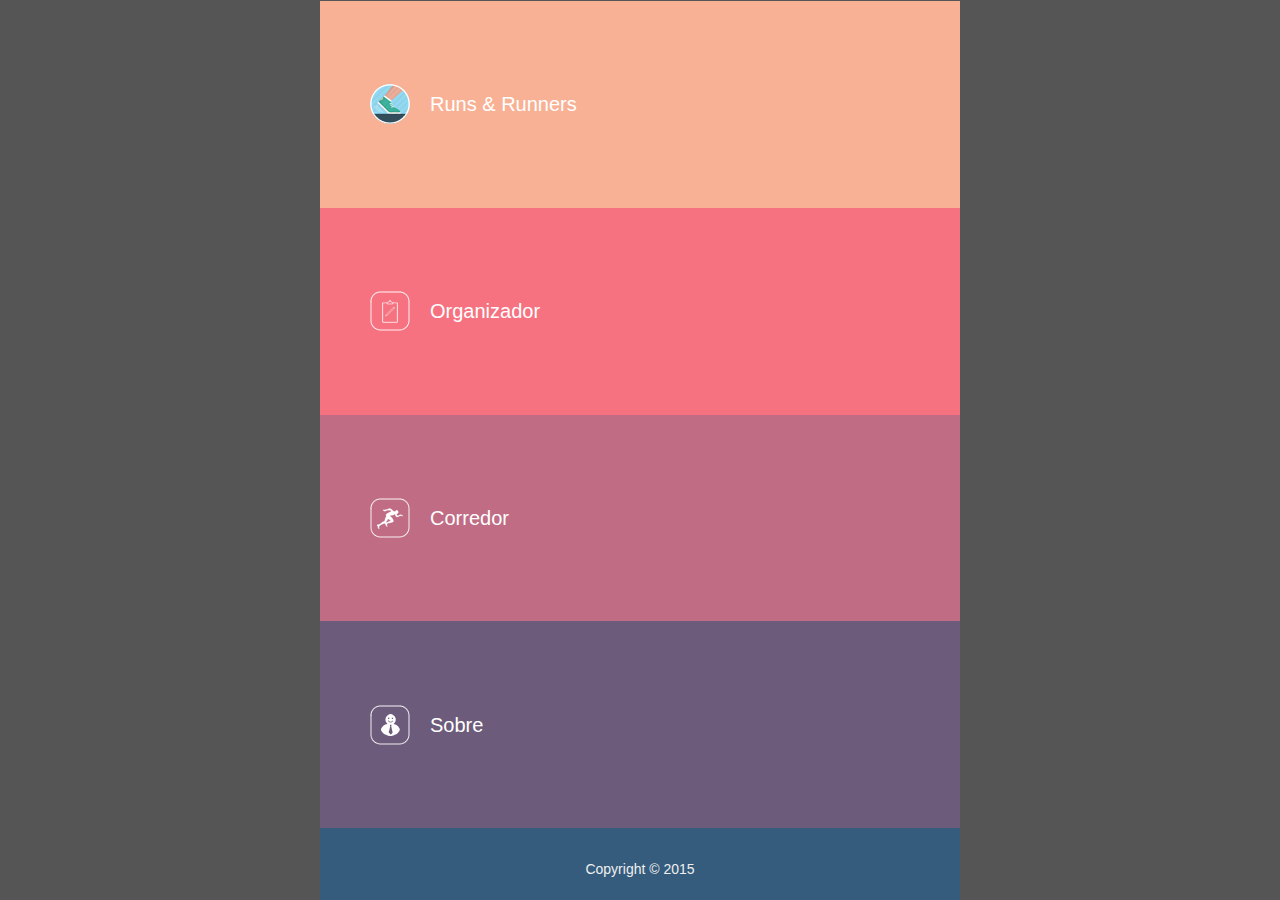
<file: webservice/consumer/index.html>
<!DOCTYPE html>
<html class="no-js" lang="pt-br">

<head>

	<meta charset="UTF-8" />
	<title>Runs & Runners - Grupo 3</title>
	
	<meta name="robots" content="noindex, nofollow" />
	<link rel="stylesheet" type="text/css" href="css/estilos.css">

	<meta name="viewport" content="width=device-width, initial-scale=1">
	
	<!--[if lt IE 9]>
		<script src="js/html5.js" type="text/javascript"></script>
	<![endif]-->
	
</head>

<body>

	<section class="container container_index">
		
		<div class="btn_index cor1 box_logo">
			<span class="label">
				<span class="icon"></span>
				<h1 class="text">Runs & Runners</h1>
			</span>
		</div>

		<a href="organizador/index.html" class="btn_index cor2 organizador">
			<span class="label">
				<span class="icon"></span>
				<span class="text">Organizador</span>
			</span>
		</a>

		<a href="corredor/index.html" class="btn_index cor3 corredor">
			<span class="label">
				<span class="icon"></span>
				<span class="text">Corredor</span>
			</span>
		</a>

		<a href="sobre.html" class="btn_index cor4 sobre">
			<span class="label">
				<span class="icon"></span>
				<span class="text">Sobre</span>
			</span>
		</a>

		<div class="cor5 copy">
			<span class="label">
				<span class="text">Copyright &copy; 2015</span>
			</span>
		</div>

	</section>
	<!-- .container -->
	
</body>

</html>
</file>
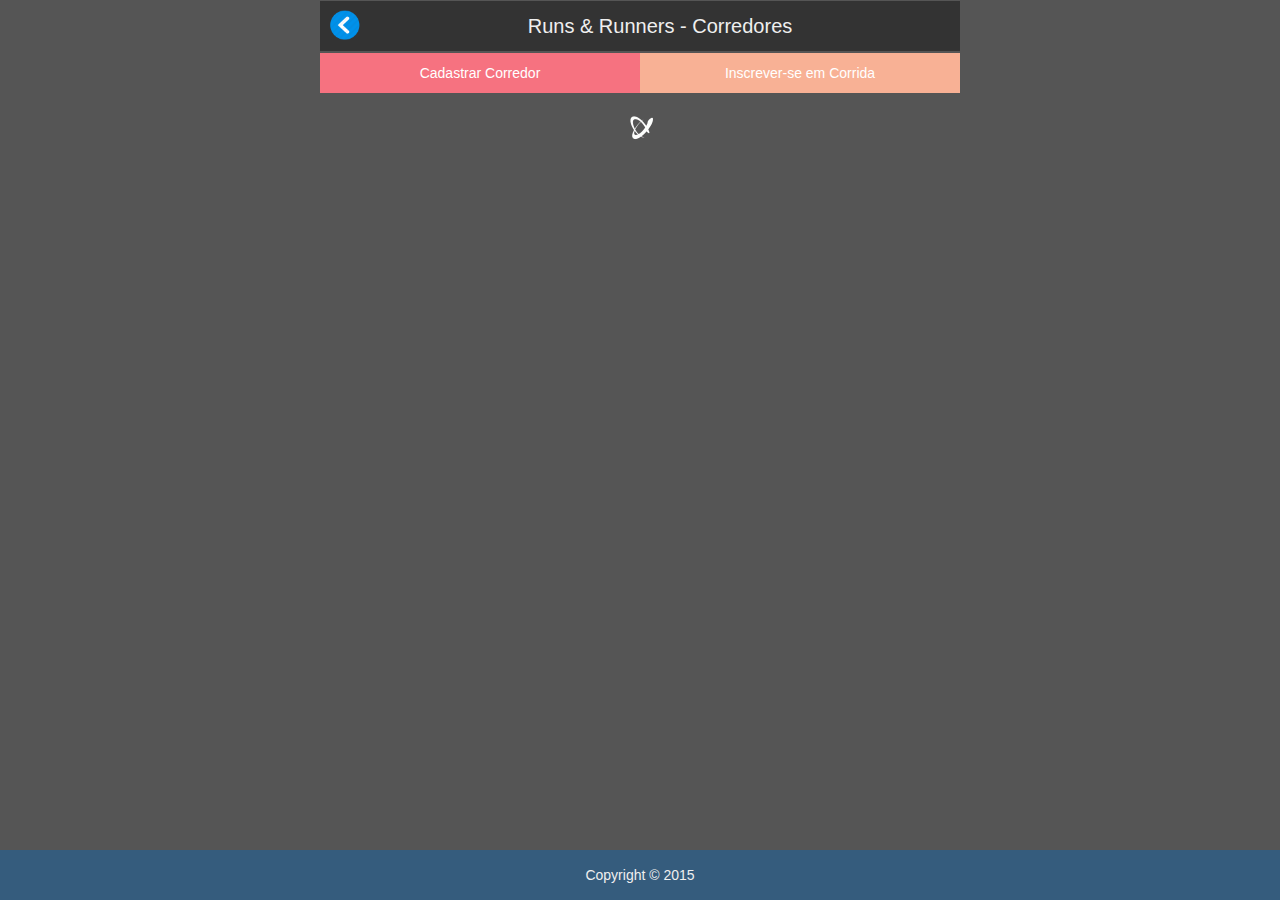
<file: webservice/consumer/corredor/index.html>
<!DOCTYPE html>
<html class="no-js" lang="pt-br">

<head>

	<meta charset="UTF-8" />
	<title>Runs & Runners - Grupo 3</title>
	
	<meta name="robots" content="noindex, nofollow" />
	<link rel="stylesheet" type="text/css" href="../css/estilos.css">

	<meta name="viewport" content="width=device-width, initial-scale=1">
	
	<script type="text/javascript" src="../js/jquery-1.11.3.min.js"></script>
	<script type="text/javascript" src="../js/functions.js"></script>
	
	<!--[if lt IE 9]>
		<script src="js/html5.js" type="text/javascript"></script>
	<![endif]-->
	
</head>

<body>

	<section class="container">
		
		<div class="tituloInternas">
			<span class="label">
				<a href="../index.html" class="btn_voltar">Voltar</a>
				<h1 class="text">
					Runs & Runners - Corredores
				</h1>
			</span>
		</div>
		<a href="cadastrar-corredor.html" class="btn_cadastro corredor">Cadastrar Corredor</a>
		<a href="inscrever-em-corrida.html" class="btn_cadastro">Inscrever-se em Corrida</a>
		
		<div class="clear"></div>
		
		<div id="listagem_corredores"></div>

		<div class="cor5 copy copy_int">
			<span class="label">
				<span class="text">Copyright &copy; 2015</span>
			</span>
		</div>

	</section>
	<!-- .container -->
	
</body>

</html>

<script type="text/javascript">

	function buscarCorridas(){
		$('#listagem_corredores').html('<img src="../img/preloader.gif" class="preloader" />');
		$.ajax({
			type: 'GET',
			url: 'http://www.ceolato.com.br/wsg4server/corredores',
			dataType: "json", // data type of response
			success: function(data){
				
				var count= Object.keys(data.corredores).length;
				var arr = data.corredores;
				var temp = '<ul class="listagem_corridas">';
				for (var i = 0; i < count; i++) {
					temp += '<li><h2>'+data.corredores[i].nome+'</h2>'+
							'<div class="botoes_op"><a href="cadastrar-corredor.html?'+data.corredores[i].idcorredor+'" class="btn editar">Editar</a>'+
							'<a href="javascript:void(0);" onclick="deletarCorredor('+data.corredores[i].idcorredor+');" class="btn deletar">Deletar</a></div>'+
							'</li>';
				};
				temp += '</ul>'+
				$('#listagem_corredores').html(temp);
			}
		});
	}

	function deletarCorredor(id){

		if(confirm('Tem certeza que deseja apagar este corredor?') && id && id != ""){
			var urlDelete = "http://www.ceolato.com.br/wsg4server/corredores/"+id;
			$.ajax({
				url: urlDelete,
				type: 'post',
    			data: {_METHOD: 'DELETE'},
				success: function(data, textStatus, jqXHR){
					window.location = "index.html";
				},error: function(jqXHR, textStatus, errorThrown){
					window.location = "index.html";
				}
			});
		}

	}

	buscarCorridas();
	


</script>
</file>
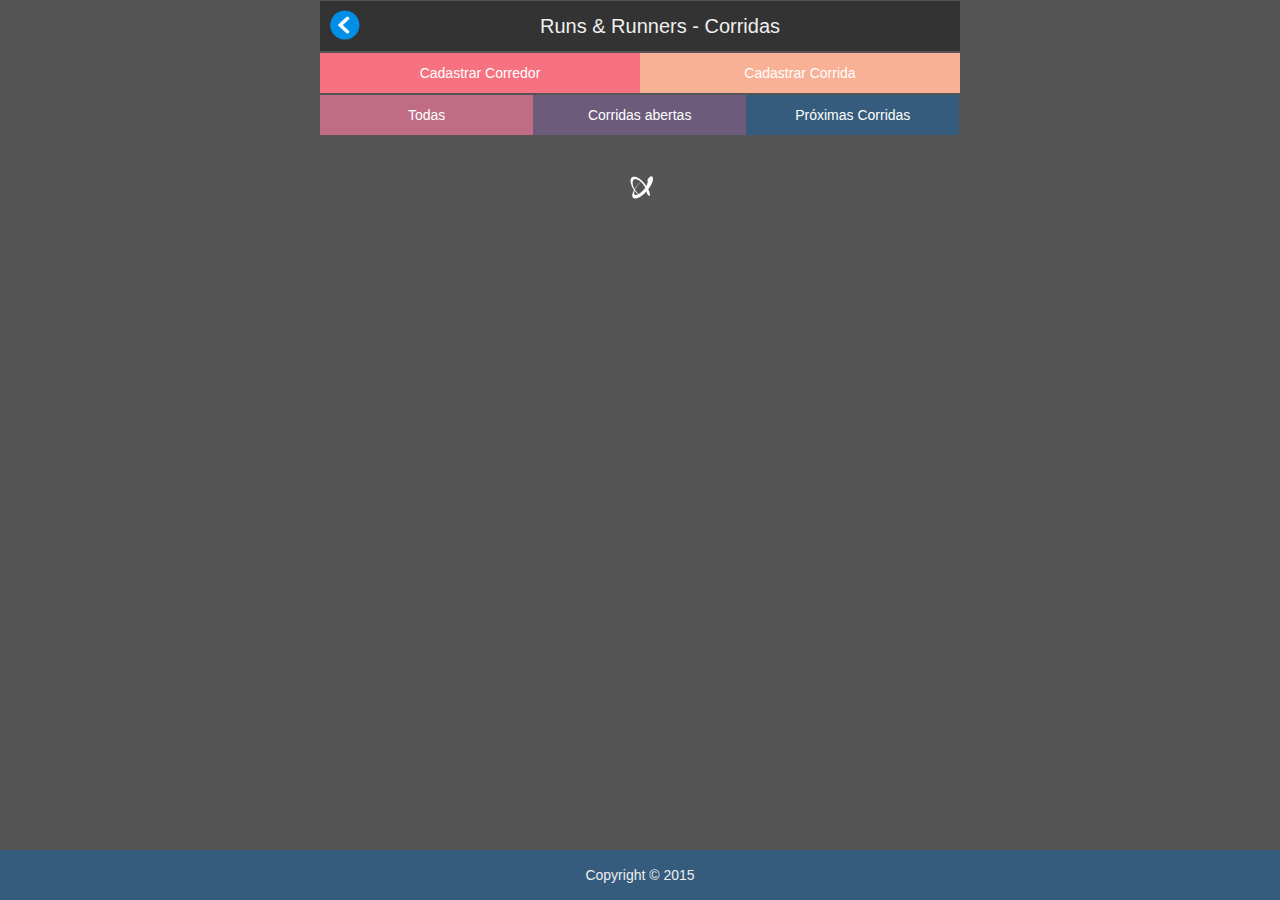
<file: webservice/consumer/organizador/index.html>
<!DOCTYPE html>
<html class="no-js" lang="pt-br">

<head>

	<meta charset="UTF-8" />
	<title>Runs & Runners - Grupo 3</title>
	
	<meta name="robots" content="noindex, nofollow" />
	<link rel="stylesheet" type="text/css" href="../css/estilos.css">

	<meta name="viewport" content="width=device-width, initial-scale=1">
	
	<script type="text/javascript" src="../js/jquery-1.11.3.min.js"></script>
	<script type="text/javascript" src="../js/functions.js"></script>
	
	<!--[if lt IE 9]>
		<script src="js/html5.js" type="text/javascript"></script>
	<![endif]-->
	
</head>

<body>

	<section class="container">					
		
		<div class="tituloInternas">
			<span class="label">
				<a href="../index.html" class="btn_voltar">Voltar</a>
				<h1 class="text">
					Runs & Runners - Corridas
				</h1>
			</span>
		</div>
		<a href="cadastrar-corredor.html" class="btn_cadastro corredor">Cadastrar Corredor</a>
		<a href="cadastrar-corrida.html" class="btn_cadastro">Cadastrar Corrida</a>

		<div class="clear"></div>

		<a href="javascript:void(0);" id="btntodas" onclick="buscarCorridas('')" class="btn_filtro ativo">Todas</a>
		<a href="javascript:void(0);" id="btnabertas" onclick="buscarCorridas('abertas')" class="btn_filtro abertas">Corridas abertas</a>		
		<a href="javascript:void(0);" id="btnproximas" onclick="buscarCorridas('proximas')" class="btn_filtro proximas">Próximas Corridas</a>

		<div class="clear"></div>

		<div id="listagem_corridas"></div>

		<div class="cor5 copy copy_int">
			<span class="label">
				<span class="text">Copyright &copy; 2015</span>
			</span>
		</div>

	</section>
	<!-- .container -->
	
</body>

</html>

<script type="text/javascript">

	function inverterDate(dataIn){
		if(dataIn){
			var temp = dataIn.split("-");
			return temp[2]+"/"+temp[1]+"/"+temp[0];
		}
		return dataIn;
	}
	
	var anterior = 'todas';
	function buscarCorridas(tipo){

		if(tipo != anterior){
			$("#btn"+anterior).removeClass("ativo");
		}
		anterior = tipo;
		$("#btn"+anterior).addClass("ativo");

		var corridas = '';
		if(tipo == 'abertas') corridas = '/abertas';
		else if(tipo == 'proximas') corridas = '/proximas';

		$('#listagem_corridas').html('<img src="../img/preloader.gif" class="preloader" />');
		$.ajax({
			type: 'GET',
			url: 'http://www.ceolato.com.br/wsg4server/corridas'+corridas,
			dataType: "json", // data type of response
			success: function(data){
				
				var count= Object.keys(data.corridas).length;
				var arr = data.corridas;
				var temp = '<ul class="listagem_corridas">';
				for (var i = 0; i < count; i++) {
					temp += '<li><h2><span>'+inverterDate(data.corridas[i].data)+'</span> '+data.corridas[i].nome+'</h2>'+
							'<div class="botoes_op"><a href="cadastrar-corrida.html?'+data.corridas[i].idcorrida+'" class="btn editar">Editar</a>'+
							'<a href="javascript:void(0);" onclick="deletarCorrida('+data.corridas[i].idcorrida+');" class="btn deletar">Deletar</a></div>'+
							'</li>';
				};
				temp += '</ul>'+
				$('#listagem_corridas').html(temp);
				

			}
		});
	}

	function deletarCorrida(id){

		if(confirm('Tem certeza que deseja apagar esta corrida?') && id && id != ""){
			var urlDelete = "http://www.ceolato.com.br/wsg4server/corridas/"+id;
			$.ajax({
				url: urlDelete,
				type: 'post',
    			data: {_METHOD: 'DELETE'},
				success: function(data, textStatus, jqXHR){
					window.location = "index.html";
				},error: function(jqXHR, textStatus, errorThrown){
					window.location = "index.html";
				}
			});

		}

	}

	buscarCorridas('');
	


</script>
</file>
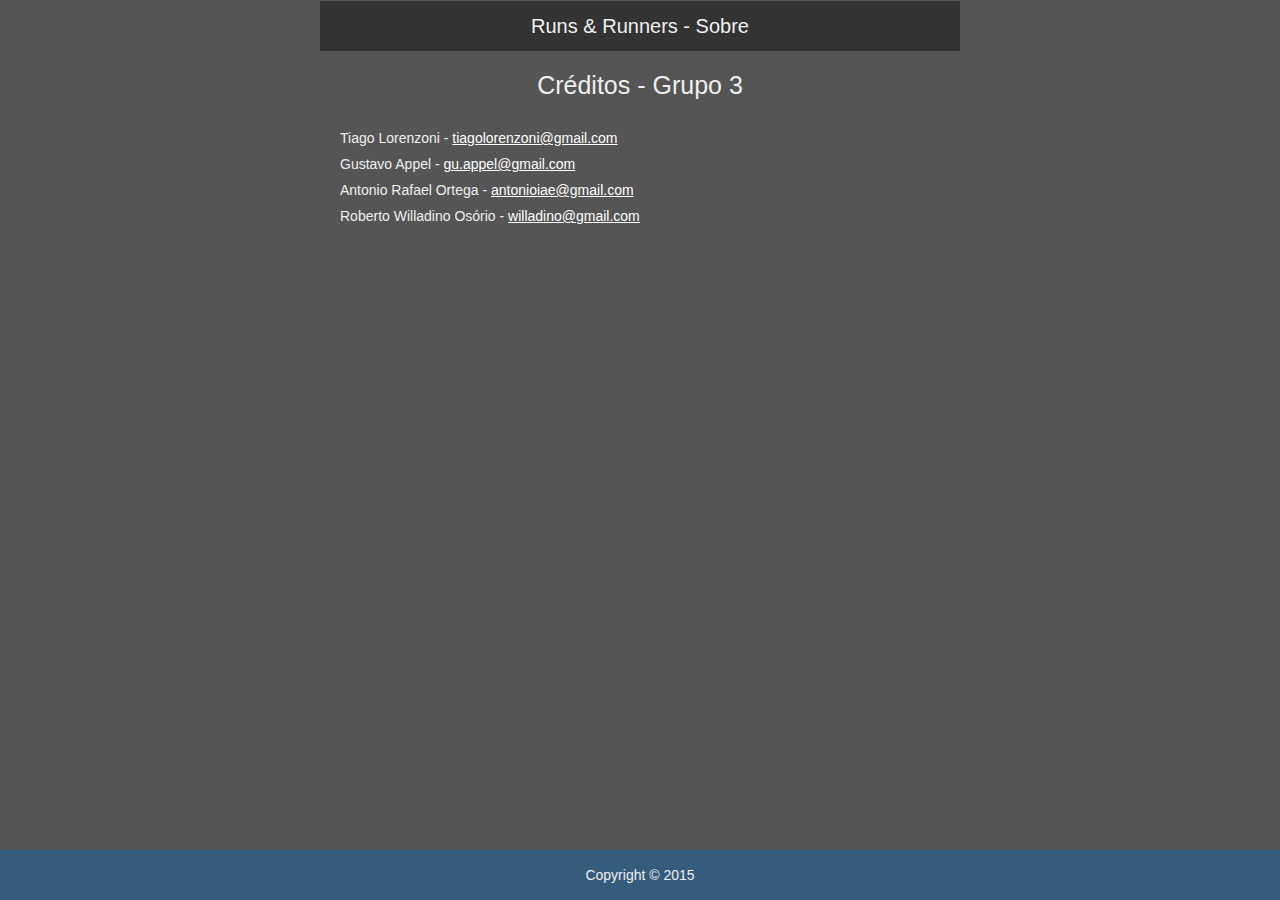
<file: webservice/consumer/sobre.html>
<!DOCTYPE html>
<html class="no-js" lang="pt-br">

<head>

	<meta charset="UTF-8" />
	<title>Runs & Runners - Grupo 3</title>
	
	<meta name="robots" content="noindex, nofollow" />
	<link rel="stylesheet" type="text/css" href="css/estilos.css">

	<meta name="viewport" content="width=device-width, initial-scale=1">
	
	<!--[if lt IE 9]>
		<script src="js/html5.js" type="text/javascript"></script>
	<![endif]-->
	
</head>

<body>

	<section class="container sobre">
		
		<div class="tituloInternas">
			<span class="label">
				<h1 class="text">
					Runs & Runners - Sobre
				</h1>
			</span>
		</div>

		<div class="conteudo">
			
			<h2>Créditos - Grupo 3</h2>
			<p>Tiago Lorenzoni - <a href="mailto:tiagolorenzoni@gmail.com" target="_blank">tiagolorenzoni@gmail.com</a></p>
			<p>Gustavo Appel - <a href="mailto:gu.appel@gmail.com" target="_blank">gu.appel@gmail.com</a></p>
			<p>Antonio Rafael Ortega - <a href="mailto:antonioiae@gmail.com" target="_blank">antonioiae@gmail.com</a></p>
			<p>Roberto Willadino Osório - <a href="mailto:willadino@gmail.com" target="_blank">willadino@gmail.com</a></p>

		</div>

		<div class="cor5 copy copy_int">
			<span class="label">
				<span class="text">Copyright &copy; 2015</span>
			</span>
		</div>

	</section>
	<!-- .container -->
	
</body>

</html>
</file>
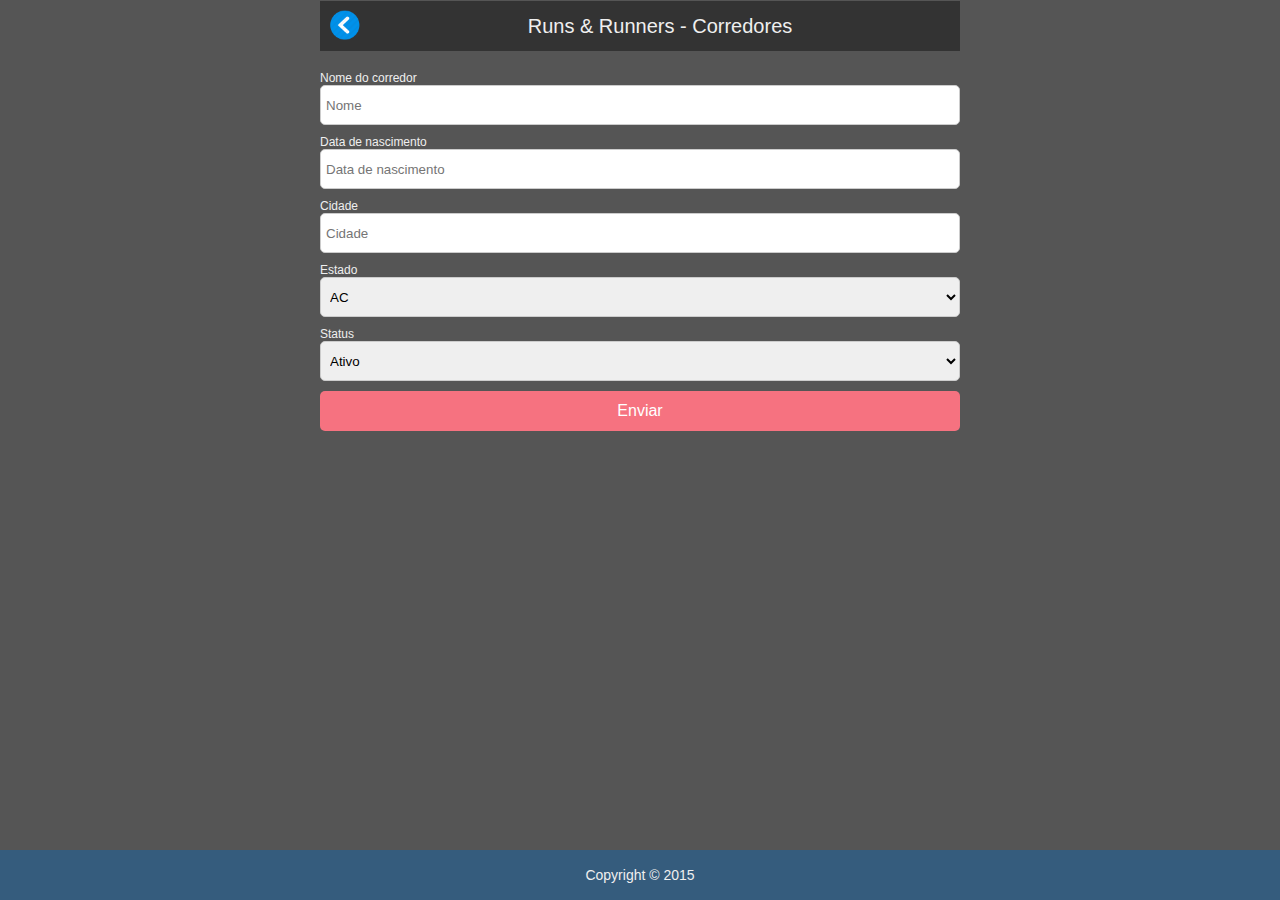
<file: webservice/consumer/corredor/cadastrar-corredor.html>
<!DOCTYPE html>
<html class="no-js" lang="pt-br">

<head>

	<meta charset="UTF-8" />
	<title>Runs & Runners - Grupo 3</title>
	
	<meta name="robots" content="noindex, nofollow" />
	<link rel="stylesheet" type="text/css" href="../css/estilos.css">

	<meta name="viewport" content="width=device-width, initial-scale=1">
	
	<!--[if lt IE 9]>
		<script src="js/html5.js" type="text/javascript"></script>
	<![endif]-->
	
</head>

<body>

	<section class="container">
		
		<div class="tituloInternas">
			<span class="label">
				<a href="index.html" class="btn_voltar">Voltar</a>
				<h1 class="text">
					Runs & Runners - Corredores
				</h1>
			</span>
		</div>

		<form action="" method="post" class="form" onsubmit="return cadastrarEditarCorredor();" id="frmcadastro">
			
			<input type="hidden" name="tipo" id="tipo" value="corredor"/>
			<input type="hidden" name="idcorredor" id="idcorredor" value=""/>
			
			<label for'nome'>Nome do corredor</label>
			<input type="text" name="nome" id="nome" placeholder="Nome">

			<label for'datanascimento'>Data de nascimento</label>
			<input type="text" name="datanascimento" id="datanascimento" placeholder="Data de nascimento">

			<label for'cidade'>Cidade</label>
			<input type="text" name="cidade" id="cidade" placeholder="Cidade">

			<label for'estado'>Estado</label>
			<select name="estado" id="estado">
				<option value="AC">AC</option>
				<option value="AL">AL</option>
				<option value="AM">AM</option>
				<option value="AP">AP</option>
				<option value="BA">BA</option>
				<option value="CE">CE</option>
				<option value="DF">DF</option>
				<option value="ES">ES</option>
				<option value="GO">GO</option>
				<option value="MA">MA</option>
				<option value="MG">MG</option>
				<option value="MS">MS</option>
				<option value="MT">MT</option>
				<option value="PA">PA</option>
				<option value="PB">PB</option>
				<option value="PE">PE</option>
				<option value="PI">PI</option>
				<option value="PR">PR</option>
				<option value="RJ">RJ</option>
				<option value="RN">RN</option>
				<option value="RO">RO</option>
				<option value="RR">RR</option>
				<option value="RS">RS</option>
				<option value="SC">SC</option>
				<option value="SE">SE</option>
				<option value="SP">SP</option>
				<option value="TO">TO</option>
			</select>
			
			<label for'status'>Status</label>
			<select name="status" id="status">
				<option value="Ativo">Ativo</option>
				<option value="Inativo">Inativo</option>
			</select>

			<input type="submit" value="Enviar" class="cor2">

		</form>

		<div class="cor5 copy copy_int">
			<span class="label">
				<span class="text">Copyright &copy; 2015</span>
			</span>
		</div>

	</section>
	<!-- .container -->
	
</body>

</html>

<script type="text/javascript" src="../js/jquery-1.11.3.min.js"></script>
<script type="text/javascript" src="../js/functions.js"></script>
<script type="text/javascript" src="../js/mask-input.js"></script>

<script type="text/javascript">
	
	function inverterDate(dataIn,tipo){
		if(dataIn && dataIn != ""){
			if(tipo == 1){
				var temp = dataIn.split("/");
				return temp[2]+"-"+temp[1]+"-"+temp[0];
			}else{
				var temp = dataIn.split("-");
				return temp[2]+"/"+temp[1]+"/"+temp[0];
			}
		}
	}
	
	$('#datanascimento').mask("00/00/0000");

	var num = 0;
	var idCorredor = 0;
	var tipo = "cadastrar"; 

	//VEIO PARAMETRO PELA URL? (EX: ?240)
	var idCorredor = window.location.href.split("?")[1]; 

	//ACHOU O PARAMETRO - BUSCA CORRIDA
	if(idCorredor && idCorredor != ""){
		
		$("#idcorredor").val(idCorredor);
		
		$.ajax({
			type: 'GET',
			url: 'http://www.ceolato.com.br/wsg4server/corredores/'+idCorredor,
			dataType: "json", // data type of response
			success: function(response){
				tipo = "editar";
				idCorredor = response.idcorredor;
				$('#nome').val(response.nome);
				$('#datanascimento').val(inverterDate(response.datanascimento,2));
				$('#cidade').val(response.cidade);
				$('#estado').val(response.estado);
			}
		});
	}		
	
	function cadastrarEditarCorredor(){

		var msg = "";
		if($('#nome').val() == "") msg += "Nome\n";
		if($('#datanascimento').val() == "") msg += "Data de nascimento\n";
		if($('#cidade').val() == "") msg += "Cidade\n";
		if($('#estado').val() == "") msg += "Estado\n";
		
		if(msg != ""){
			alert("Atenção, os seguintes campos são obrigatórios:\n\n"+msg);
			return false;
		}

		//CADASTRANDO NOVA CORREDOR
		if(tipo == "cadastrar"){
			$.ajax({
				type: 'POST',
				url: 'http://www.ceolato.com.br/wsg4server/corredores',
				dataType: "json",
				data: formToJSON(),
				success: function(data, textStatus, jqXHR){
					if(data.idcorredor){
						alert("Corredor cadastrado com sucesso");
						window.location = "index.html";
					}
				},error: function(jqXHR, textStatus, errorThrown){
					alert("Erro ao cadastrar corredor");
					window.location = "index.html";
				}
			});	

		//EDITANDO CORREDOR
		}else if(tipo == "editar" && idCorredor != 0){

			$("#frmcadastro").attr("action","../atualizar.php");
			$('#frmcadastro').submit();

		}
		return false;

	}

	function formToJSON() {
		var retorno = JSON.stringify({
			"nome": $('#nome').val(),
			"datanascimento": inverterDate($('#datanascimento').val(),1),
			"cidade": $('#cidade').val(),
			"estado": $('#estado').val(),
			"status": $('#status').val()
		});
		return retorno;
	}

</script>
</file>
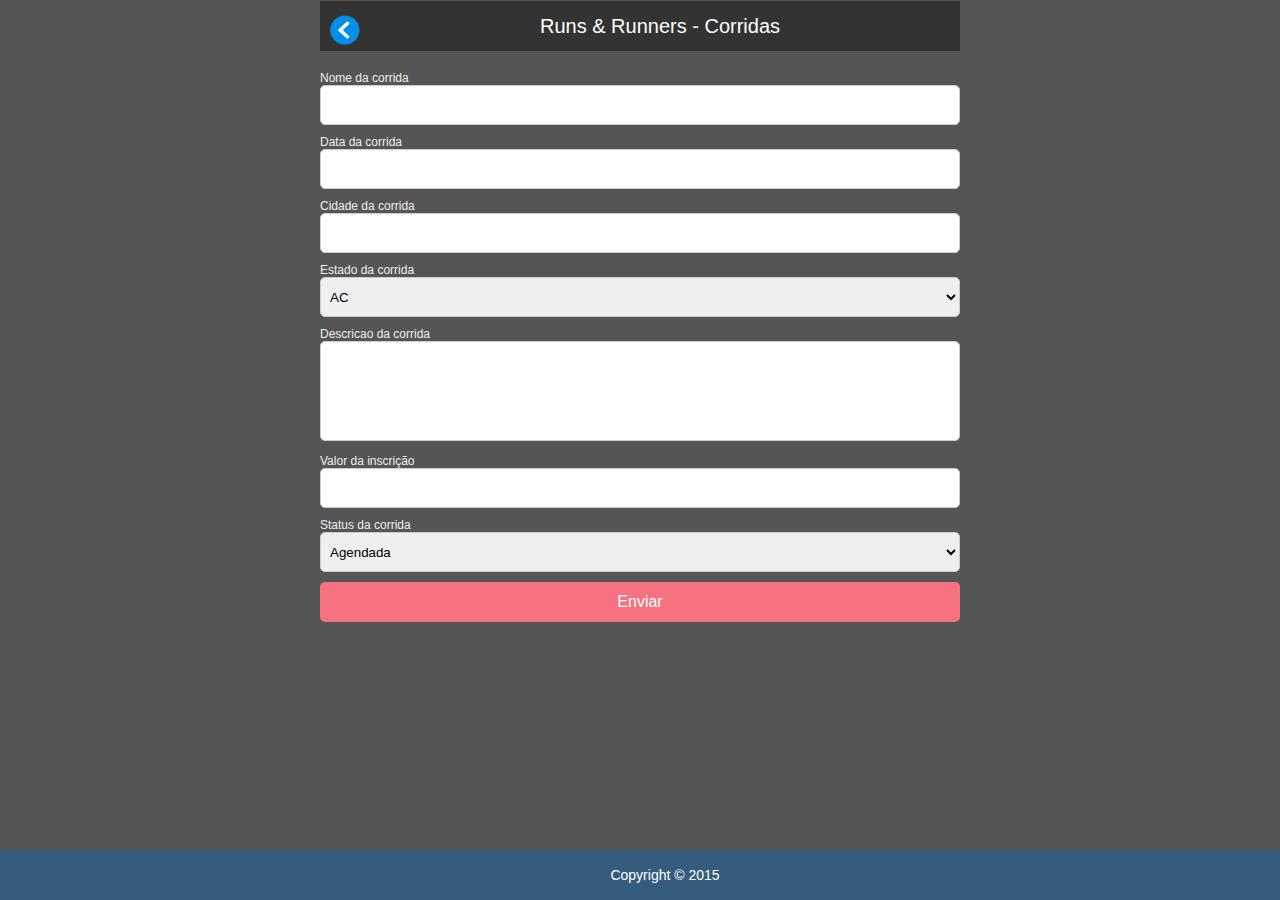
<file: webservice/consumer/corredor/cadastrar-corrida.html>
<!DOCTYPE html>
<html class="no-js" lang="pt-br">

<head>

	<meta charset="UTF-8" />
	<title>Consumindo Web Service</title>
	
	<meta name="robots" content="noindex, nofollow" />
	<link rel="stylesheet" type="text/css" href="../css/estilos.css">

	<meta name="viewport" content="width=device-width, initial-scale=1">
	
	<!--[if lt IE 9]>
		<script src="js/html5.js" type="text/javascript"></script>
	<![endif]-->
	
</head>

<body>

	<section class="container">
		
		<div class="btn_index tituloInternas">
			<span class="label">
				<a href="index.html" class="btn_voltar">Voltar</a>
				<h1 class="text">
					Runs & Runners - Corridas
				</h1>
			</span>
		</div>

		<form action="" method="post" class="form" onsubmit="return cadastrarEditarCorrida();">
						
			<label for'nome'>Nome da corrida</label>
			<input type="text" name="nome" id="nome">

			<label for'data'>Data da corrida</label>
			<input type="text" name="data" id="data">

			<label for'cidade'>Cidade da corrida</label>
			<input type="text" name="cidade" id="cidade">

			<label for'estado'>Estado da corrida</label>
			<select name="estado" id="estado">
				<option value="AC">AC</option>
				<option value="AL">AL</option>
				<option value="AM">AM</option>
				<option value="AP">AP</option>
				<option value="BA">BA</option>
				<option value="CE">CE</option>
				<option value="DF">DF</option>
				<option value="ES">ES</option>
				<option value="GO">GO</option>
				<option value="MA">MA</option>
				<option value="MG">MG</option>
				<option value="MS">MS</option>
				<option value="MT">MT</option>
				<option value="PA">PA</option>
				<option value="PB">PB</option>
				<option value="PE">PE</option>
				<option value="PI">PI</option>
				<option value="PR">PR</option>
				<option value="RJ">RJ</option>
				<option value="RN">RN</option>
				<option value="RO">RO</option>
				<option value="RR">RR</option>
				<option value="RS">RS</option>
				<option value="SC">SC</option>
				<option value="SE">SE</option>
				<option value="SP">SP</option>
				<option value="TO">TO</option>
			</select>
			
			<label for'descricao'>Descricao da corrida</label>
			<textarea name="descricao" id="descricao"></textarea>

			<label for'valorinscricao'>Valor da inscrição</label>
			<input type="text" name="valorinscricao" id="valorinscricao">

			<label for'status'>Status da corrida</label>
			<select name="status" id="status">
				<option value="agendada">Agendada</option>
				<option value="cancelada">Cancelada</option>
				<option value="Confirmada">Confirmada</option>
			</select>

			<input type="submit" value="Enviar" class="cor2">

		</form>

		<div class="btn_index cor5 copy copy_int">
			<span class="label">
				<span class="text">Copyright &copy; 2015</span>
			</span>
		</div>

	</section>
	<!-- .container -->
	
</body>

</html>

<script type="text/javascript" src="../js/jquery-1.11.3.min.js"></script>
<script type="text/javascript" src="../js/mask-input.js"></script>

<script type="text/javascript">
	
	function inverterDate(dataIn,tipo){
		if(tipo == 1){
			var temp = dataIn.split("/");
			return temp[2]+"-"+temp[1]+"-"+temp[0];
		}else{
			var temp = dataIn.split("-");
			return temp[2]+"/"+temp[1]+"/"+temp[0];
		}
	}
	
	$('#data').mask("00/00/0000");

	var num = 0;
	var idCorrida = 0;
	var tipo = "cadastrar"; 

	//VEIO PARAMETRO PELA URL? (EX: ?240)
	var ancora = window.location.href.split("?")[1]; 

	//ACHOU O PARAMETRO - BUSCA CORRIDA
	if(ancora && ancora != ""){
		$.ajax({
			type: 'GET',
			url: 'http://www.ceolato.com.br/wsg4server/corridas/'+ancora,
			dataType: "json", // data type of response
			success: function(data){
				tipo = "editar";
				idCorrida = data.idcorrida;
				$('#nome').val(data.nome);
				$('#data').val(inverterDate(data.data,2));
				$('#cidade').val(data.cidade);
				$('#estado').val(data.estado);
				$('#descricao').val(data.descricao);
				$('#valorinscricao').val(data.valorinscricao);
				$('#status').val(data.status);

			}
		});
	}		
	
	function cadastrarEditarCorrida(){

		var msg = "";
		if($('#nome').val() == "") msg += "Nome\n"
		if($('#data').val() == "") msg += "Data\n"
		if($('#cidade').val() == "") msg += "Cidade\n"
		if($('#estado').val() == "") msg += "Estado\n"
		if($('#descricao').val() == "") msg += "Descrição\n"
		if($('#valorinscricao').val() == "") msg += "Valor da inscrição\n"
		if($('#status').val() == "") msg += "Status\n"

		if(msg != ""){
			alert("Atenção, os seguintes campos são obrigatórios:\n\n"+msg);
			return false;
		}

		//CADASTRANDO NOVA CORRIDA
		if(tipo == "cadastrar"){
			console.log(formToJSON());
			$.ajax({
				type: 'POST',
				url: 'http://www.ceolato.com.br/wsg4server/corridas',
				dataType: "json",
				data: formToJSON(),
				success: function(data, textStatus, jqXHR){
					if(data.idcorrida){
						alert("Corrida cadastrada com sucesso");
						window.location = "index.html";
					}
				},error: function(jqXHR, textStatus, errorThrown){
					alert("Erro ao cadastrar corrida");
					window.location = "index.html";
				}
			});	

		//EDITANDO CORRIDA
		}else if(tipo == "editar" && idCorrida != 0){

			var conteudo = formToJSONEdit();
			conteudo = conteudo.replace("{", '{_METHOD:  "PUT",');

			$.ajax({
				type: 'POST',
				url: 'http://www.ceolato.com.br/wsg4server/corridas/'+idCorrida,
				data: conteudo,
				success: function(data, textStatus, jqXHR){
					console.log('Criada');
					console.log('data: ' + data);
					console.log('textStatus: ' + textStatus);
					console.log(jqXHR.responseText);
					var resposta = JSON.parse(jqXHR.responseText);
					console.log(resposta.code);
					console.log(resposta.description);
				},
					error: function(jqXHR, textStatus, errorThrown){
					console.log(textStatus);
					console.log(data);
					console.log(jqXHR);
				}
			});	

		}
		return false;

	}

	function formToJSON() {
		var retorno = JSON.stringify({
			"nome": $('#nome').val(),
			"data": inverterDate($('#data').val(),1),
			"cidade": $('#cidade').val(),
			"estado": $('#estado').val(),
			"descricao": $('#descricao').val(),
			"valorinscricao": $('#valorinscricao').val(),
			"status": $('#status').val()
		});
		return retorno;
	}

	function formToJSONEdit() {
		var retorno = JSON.stringify({
			"nome": $('#nome').val(),
			"data": inverterDate($('#data').val(),1),
			"cidade": $('#cidade').val(),
			"estado": $('#estado').val(),
			"descricao": $('#descricao').val(),
			"valorinscricao": $('#valorinscricao').val(),
			"status": $('#status').val()
		});
		return retorno;
	}

</script>
</file>
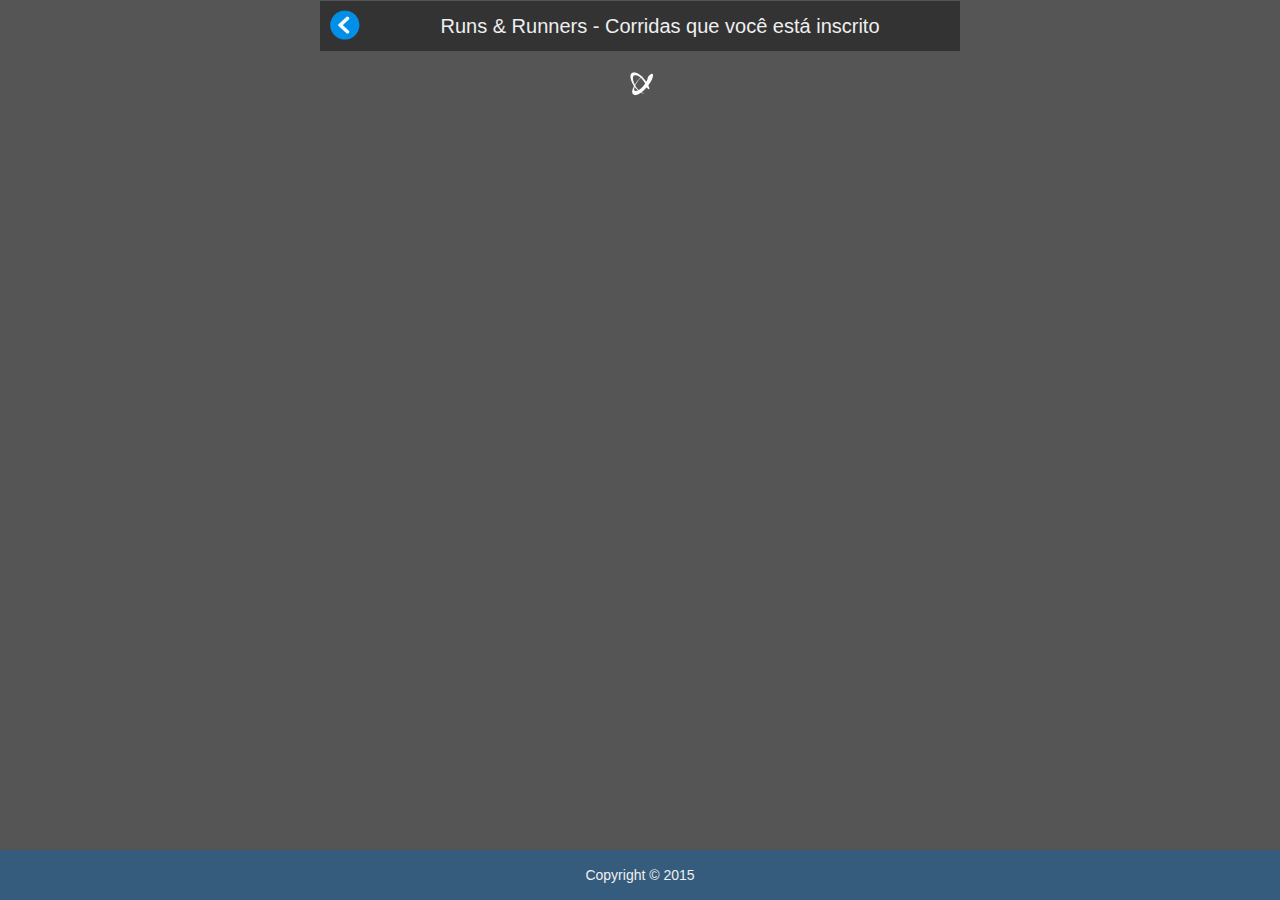
<file: webservice/consumer/corredor/corridas-corredor.html>
<!DOCTYPE html>
<html class="no-js" lang="pt-br">

<head>

	<meta charset="UTF-8" />
	<title>Runs & Runners - Grupo 3</title>
	
	<meta name="robots" content="noindex, nofollow" />
	<link rel="stylesheet" type="text/css" href="../css/estilos.css">

	<meta name="viewport" content="width=device-width, initial-scale=1">
	
	<script type="text/javascript" src="../js/jquery-1.11.3.min.js"></script>
	
	<!--[if lt IE 9]>
		<script src="js/html5.js" type="text/javascript"></script>
	<![endif]-->
	
</head>

<body>

	<section class="container">
		
		<div class="tituloInternas">
			<span class="label">
				<a href="inscrever-em-corrida.html" class="btn_voltar" id="voltarCorredor">Voltar</a>
				<h1 class="text">
					Runs & Runners - Corridas que você está inscrito
				</h1>
			</span>
		</div>

		<div id="listagem_corridas"></div>

		<div class="cor5 copy copy_int">
			<span class="label">
				<span class="text">Copyright &copy; 2015</span>
			</span>
		</div>

	</section>
	<!-- .container -->
	
</body>

</html>

<script type="text/javascript">
	
	function inverterDate(dataIn){
		if(dataIn){
			var temp = dataIn.split("-");
			return temp[2]+"/"+temp[1]+"/"+temp[0];
		}
		return dataIn;
	}
	
	var idCorredor = window.location.href.split("?")[1]; 
	//$('#voltarCorredor').attr("href", "cadastrar-corredor.html?"+idCorredor);
	
	function buscarCorridas(){
		var corridas = '';

		$('#listagem_corridas').html('<img src="../img/preloader.gif" class="preloader" />');
		$.ajax({
			type: 'GET',
			url: "http://www.ceolato.com.br/wsg4server/corredores/"+idCorredor+"/corridas",
			dataType: "json", // data type of response
			success: function(data){
				
				var count= Object.keys(data.corridas).length;
				var arr = data.corridas;
				var temp = '<ul class="listagem_corridas">';
				if(count==0){
				temp += '<li><h2><span>"NÃO EXISTEM CORRIDAS NAS QUAIS VOCÊ ENCONTRA-SE INSCRITO"</h2></li>';
				
				}else{
				for (var i = 0; i < count; i++) {
					temp += '<li><h2><span>'+inverterDate(data.corridas[i].data)+'</span> '+data.corridas[i].nome+'</h2></li>';
				}
	
				};
				
				temp += '</ul>'+
				$('#listagem_corridas').html(temp);
				

			}
		});
	}

	buscarCorridas();

</script>
</file>
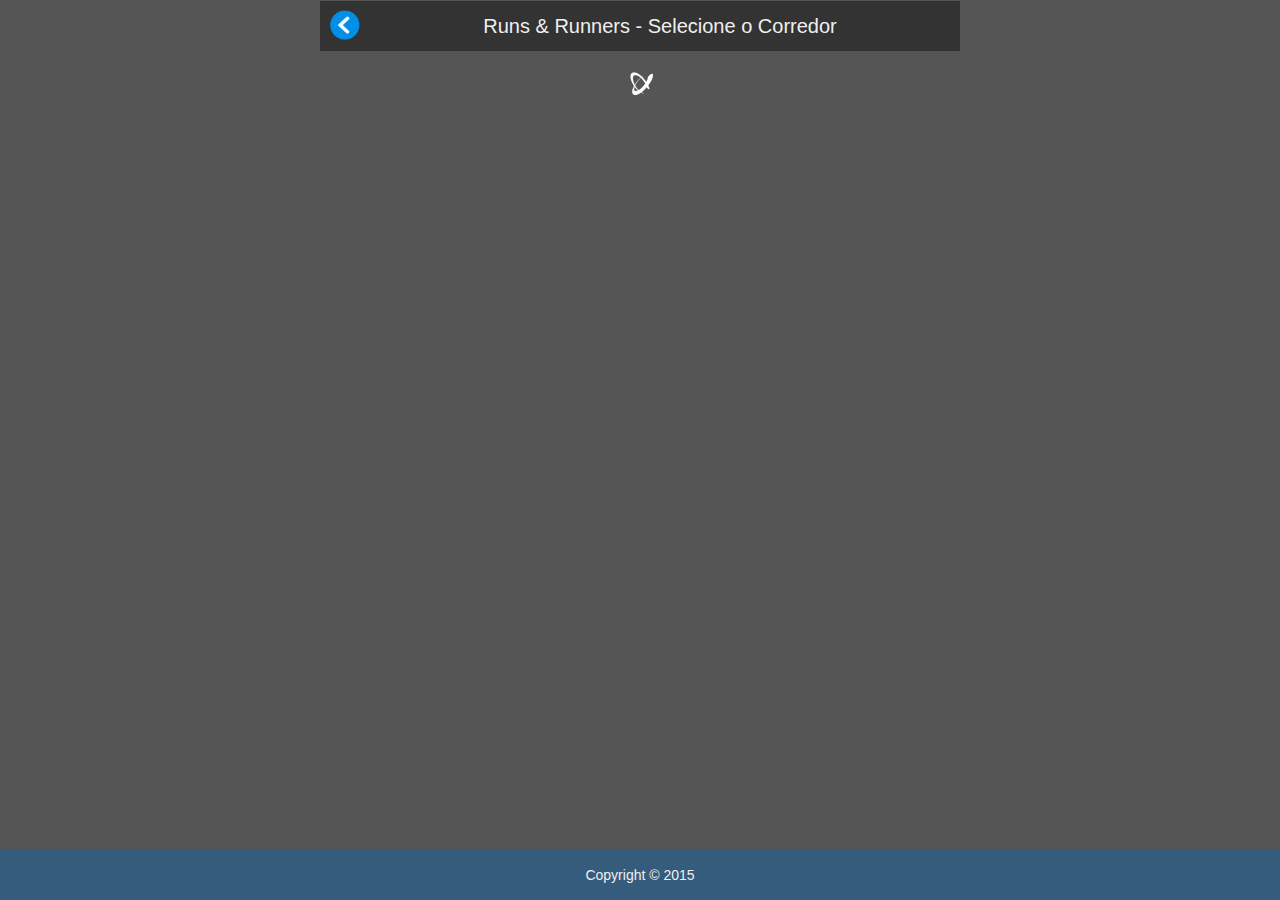
<file: webservice/consumer/corredor/inscrever-em-corrida.html>
<!DOCTYPE html>
<html class="no-js" lang="pt-br">

<head>

	<meta charset="UTF-8" />
	<title>Runs & Runners - Grupo 3</title>
	
	<meta name="robots" content="noindex, nofollow" />
	<link rel="stylesheet" type="text/css" href="../css/estilos.css">

	<meta name="viewport" content="width=device-width, initial-scale=1">
	
	<script type="text/javascript" src="../js/jquery-1.11.3.min.js"></script>
	<script type="text/javascript" src="../js/functions.js"></script>
	
	<!--[if lt IE 9]>
		<script src="js/html5.js" type="text/javascript"></script>
	<![endif]-->
	
</head>

<body>

	<section class="container">
		
		<div class="tituloInternas">
			<span class="label">
				<a href="index.html" class="btn_voltar">Voltar</a>
				<h1 class="text">
					Runs & Runners - Selecione o Corredor
				</h1>
			</span>
		</div>

		<div id="listagem_corredores"></div>

		<div class="cor5 copy copy_int">
			<span class="label">
				<span class="text">Copyright &copy; 2015</span>
			</span>
		</div>

	</section>
	<!-- .container -->
	
</body>

</html>

<script type="text/javascript">
	
	function buscarCorridas(){
		$('#listagem_corredores').html('<img src="../img/preloader.gif" class="preloader" />');
		$.ajax({
			type: 'GET',
			url: 'http://www.ceolato.com.br/wsg4server/corredores',
			dataType: "json", // data type of response
			success: function(data){
				
				var count= Object.keys(data.corredores).length;
				var arr = data.corredores;
				var temp = '<ul class="listagem_corridas">';
				for (var i = 0; i < count; i++) {
					temp += '<li><h2>'+data.corredores[i].nome+'</h2>'+
							'<div class="botoes_op botoes_op_corredor"><a href="inscrever-se.html?'+data.corredores[i].idcorredor+'" class="btn_selecionar">Selecionar</a><a href="corridas-corredor.html?'+data.corredores[i].idcorredor+'" class="btn_selecionar">Inscrições</a></div>'+
							'</li>';
				};
				temp += '</ul>'+
				$('#listagem_corredores').html(temp);
			}
		});
	}

	buscarCorridas();
	


</script>
</file>
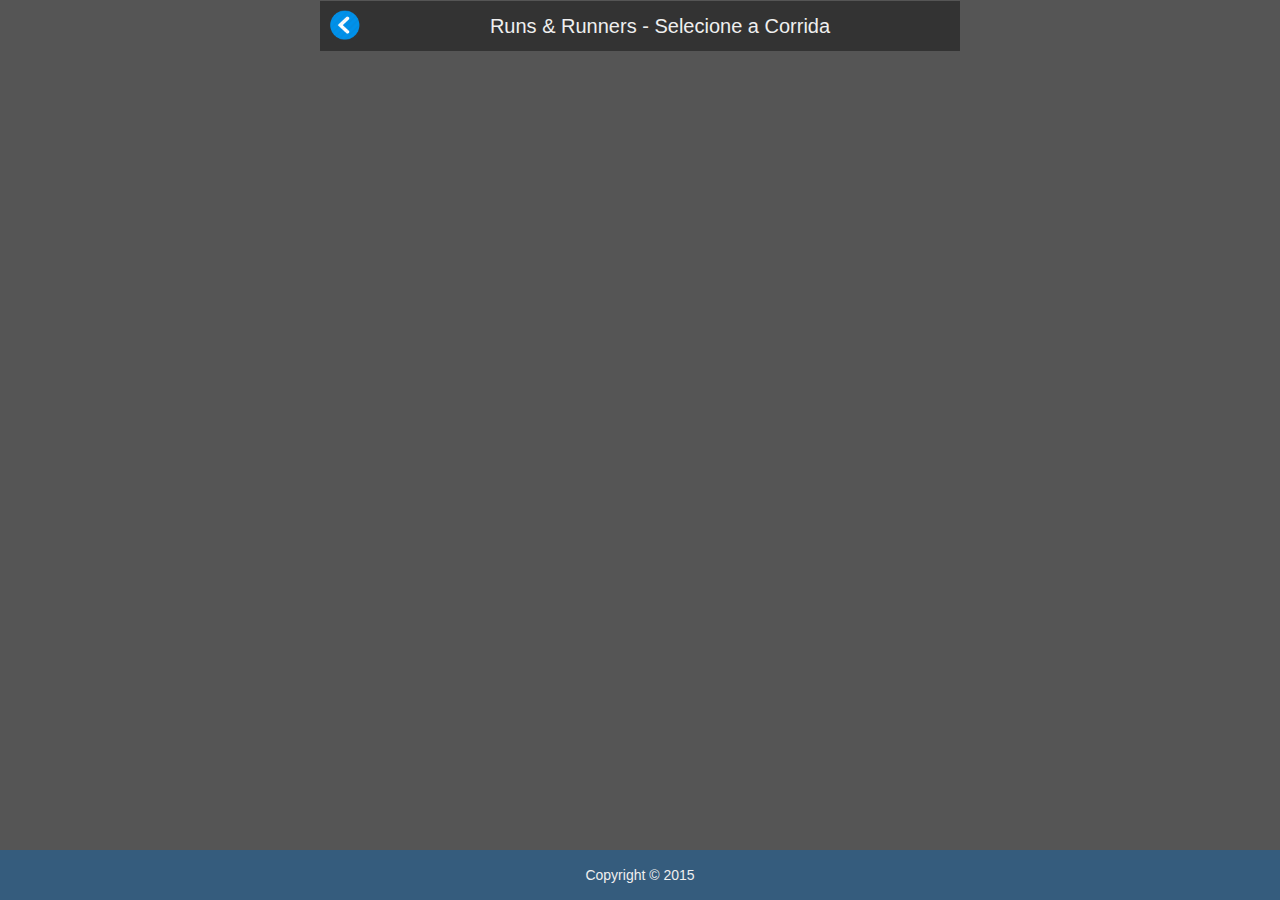
<file: webservice/consumer/corredor/inscrever-se.html>
<!DOCTYPE html>
<html class="no-js" lang="pt-br">

<head>

	<meta charset="UTF-8" />
	<title>Runs & Runners - Grupo 3</title>
	
	<meta name="robots" content="noindex, nofollow" />
	<link rel="stylesheet" type="text/css" href="../css/estilos.css">

	<meta name="viewport" content="width=device-width, initial-scale=1">
	
	<script type="text/javascript" src="../js/jquery-1.11.3.min.js"></script>
	<script type="text/javascript" src="../js/functions.js"></script>
	
	<!--[if lt IE 9]>
		<script src="js/html5.js" type="text/javascript"></script>
	<![endif]-->
	
</head>

<body>

	<section class="container">					
		
		<div class="tituloInternas">
			<span class="label">
				<a href="inscrever-em-corrida.html" class="btn_voltar">Voltar</a>
				<h1 class="text">
					Runs & Runners - Selecione a Corrida
				</h1>
			</span>
		</div>

		<div id="listagem_corridas"></div>

		<div class="cor5 copy copy_int">
			<span class="label">
				<span class="text">Copyright &copy; 2015</span>
			</span>
		</div>

	</section>
	<!-- .container -->
	
</body>

</html>

<script type="text/javascript">

	function inverterDate(dataIn){
		if(dataIn){
			var temp = dataIn.split("-");
			return temp[2]+"/"+temp[1]+"/"+temp[0];
		}
		return dataIn;
	}

	//VEIO PARAMETRO PELA URL? (EX: ?240)
	var ancora = window.location.href.split("?")[1];

	function buscarCorridas(ancora){

		if(ancora && ancora != ""){
			$('#listagem_corridas').html('<img src="../img/preloader.gif" class="preloader" />');
			$.ajax({
				type: 'GET',
				url: 'http://www.ceolato.com.br/wsg4server/corridas/abertas',
				dataType: "json", // data type of response
				success: function(data){
					
					var count= Object.keys(data.corridas).length;
					var arr = data.corridas;
					var temp = '<ul class="listagem_corridas">';
					for (var i = 0; i < count; i++) {
						temp += '<li><h2><span>'+inverterDate(data.corridas[i].data)+'</span> '+data.corridas[i].nome+'</h2>'+
								'<div class="botoes_op"><a href="inscricao.html?'+data.corridas[i].idcorrida+'|'+ancora+'" class="btn_selecionar">Selecionar</a></div>'+
								'</li>';
					};
					temp += '</ul>'+
					$('#listagem_corridas').html(temp);
					

				}
			});
		}
	}

	buscarCorridas(ancora);
	
</script>
</file>
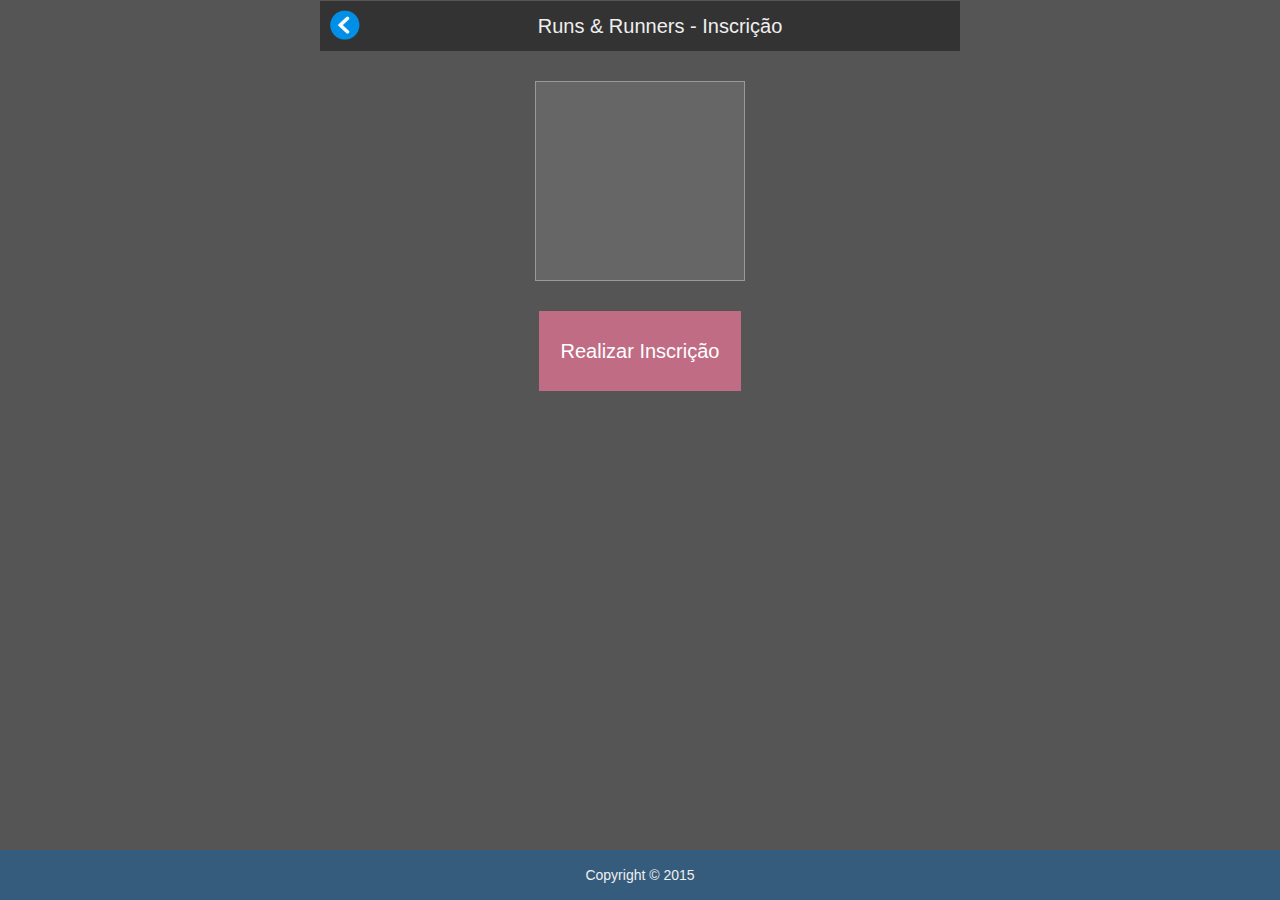
<file: webservice/consumer/corredor/inscricao.html>
<!DOCTYPE html>
<html class="no-js" lang="pt-br">

<head>

	<meta charset="UTF-8" />
	<title>Runs & Runners - Grupo 3</title>
	
	<meta name="robots" content="noindex, nofollow" />
	<link rel="stylesheet" type="text/css" href="../css/estilos.css">

	<meta name="viewport" content="width=device-width, initial-scale=1">
	
	<script type="text/javascript" src="../js/jquery-1.11.3.min.js"></script>
	<script type="text/javascript" src="../js/functions.js"></script>
	
	<!--[if lt IE 9]>
		<script src="js/html5.js" type="text/javascript"></script>
	<![endif]-->
	
</head>

<body>

	<section class="container">					
		
		<div class="tituloInternas">
			<span class="label">
				<a href="inscrever-em-corrida.html" class="btn_voltar">Voltar</a>
				<h1 class="text">
					Runs & Runners - Inscrição
				</h1>
			</span>
		</div>

		<div class="inscricao">
			
			<div class="info_tempo">
			</div>
			<!-- .info_tempo -->

			<a href="javascript:void(0);" class="btn_inscricao" onclick="inscricao();">Realizar Inscrição</a>

		</div>

		<div class="cor5 copy copy_int">
			<span class="label">
				<span class="text">Copyright &copy; 2015</span>
			</span>
		</div>

	</section>
	<!-- .container -->
	
</body>

</html>

<script type="text/javascript">
	
	function inverterDate(dataIn){
		if(dataIn){
			var temp = dataIn.split("-");
			return temp[2]+"/"+temp[1]+"/"+temp[0];
		}
		return dataIn;
	}

	//VEIO PARAMETRO PELA URL? (EX: ?240)
	var cidadeCorrida = "";
	var dataCorrida = "";

	var ancora = window.location.href.split("?")[1];
	ancora = ancora.split("|");
	
	function buscarCorrida(){
		var resposta = $.ajax({
			type: 'GET',
			url: 'http://www.ceolato.com.br/wsg4server/corridas/'+ancora[0],
			dataType: "json",
		    async:false,
		    success: function(data){
				return data;
			}
		}).responseText;

		var retorno = JSON.parse(resposta);
		return retorno;
	}

	function pegarTempo(cidade,data){

		$('.info_tempo').html('<img src="../img/preloader.gif" class="preloader" />');

		var dataUnix = new Date(data).getTime() / 1000;
		var urlTempo = "http://api.openweathermap.org/data/2.5/weather?q="+cidade+"&units=metric&lang=pt&type=hour&start="+dataUnix+"&end="+dataUnix;
		
		$.ajax({
			type: 'GET',
			url: urlTempo,
			dataType: "json",
		    async:false,
		    success: function(response){
				var dadosTempo =  '<h2>Previsão do tempo para:<br /> '+inverterDate(data)+'</h2>'+
								  '<img src="http://openweathermap.org/img/w/'+response.weather[0].icon+'.png">'+
								  '<h3>'+response.weather[0].description+'</h3>'+
								  '<h4>Máxima: '+response.main.temp_max+'˚C</h4>'+
								  '<h4>Mínima: '+response.main.temp_min+'˚C</h4>';
				$('.info_tempo').html(dadosTempo);
			}
		});

	}
	

	var dados = buscarCorrida();
	pegarTempo(dados.cidade,dados.data);

	function inscricao(){

		if(ancora && ancora != ""){

			$.ajax({
				type: 'POST',
				url: 'http://www.ceolato.com.br/wsg4server/corridas/'+ancora[0]+'/corredores/'+ancora[1],
				dataType: "json",
				data: formToJSON(),
				success: function(data, textStatus, jqXHR){
					var parsed = jqXHR.responseText;
					if(parsed.indexOf('Inscrição realizada com sucesso') !== false){
						alert("Inscrição realizada com sucesso");
						window.location = "corridas-corredor.html?"+ancora[1];
					}
				},error: function(jqXHR, textStatus, errorThrown){
					var parsed = jqXHR.responseText;
					if(parsed.indexOf('Inscrição realizada com sucesso') !== false){
						alert("Inscrição realizada com sucesso");
						window.location = "corridas-corredor.html?"+ancora[1];
					}
				}
			});	

		}
	}

	function formToJSON() {
		var retorno = JSON.stringify({
			"id_corrida": ancora[0],
			"id_corredor": ancora[1]
		});
		return retorno;
	}



	//http://api.openweathermap.org/data/2.5/weather?q=

</script>
</file>
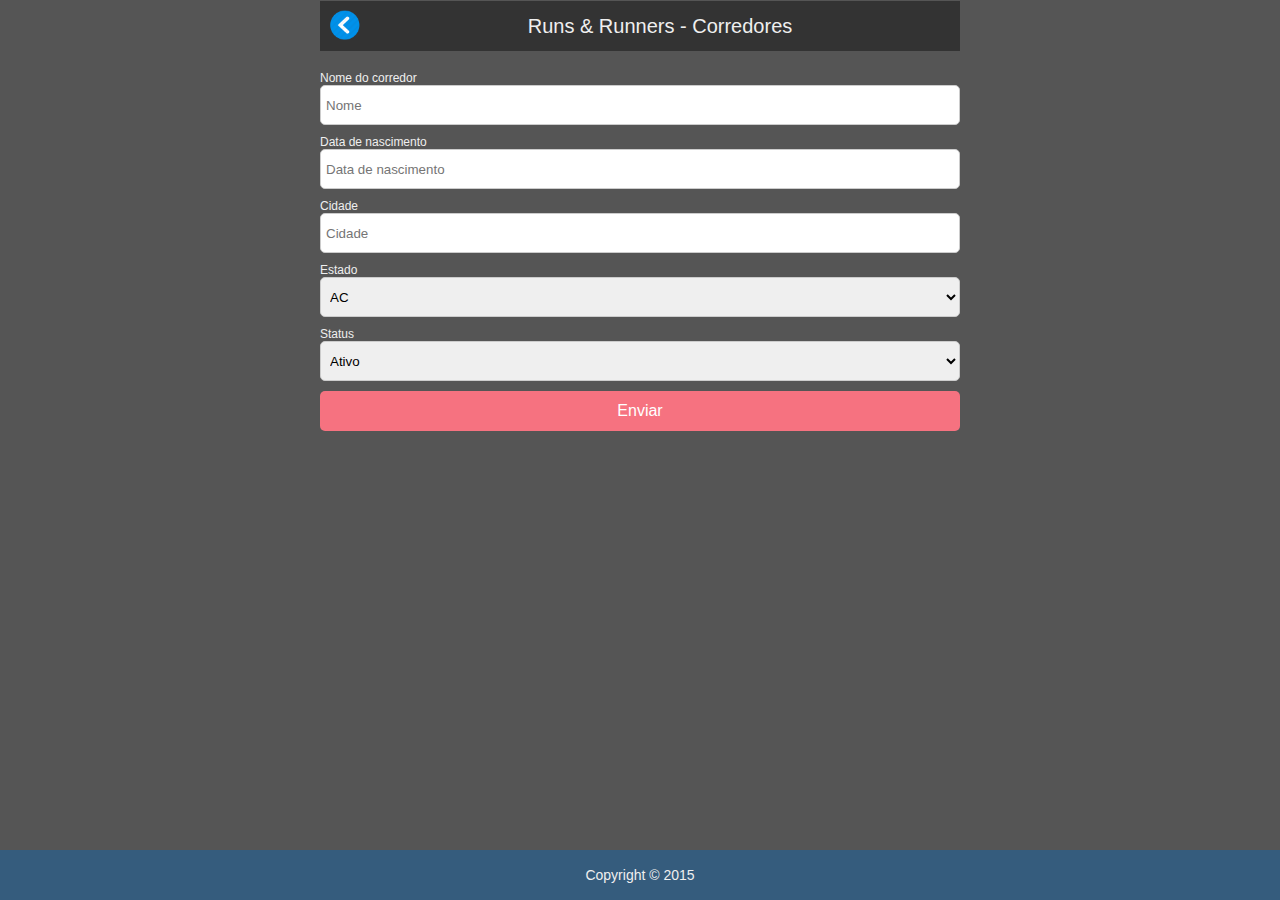
<file: webservice/consumer/organizador/cadastrar-corredor.html>
<!DOCTYPE html>
<html class="no-js" lang="pt-br">

<head>

	<meta charset="UTF-8" />
	<title>Runs & Runners - Grupo 3</title>
	
	<meta name="robots" content="noindex, nofollow" />
	<link rel="stylesheet" type="text/css" href="../css/estilos.css">

	<meta name="viewport" content="width=device-width, initial-scale=1">
	
	<!--[if lt IE 9]>
		<script src="js/html5.js" type="text/javascript"></script>
	<![endif]-->
	
</head>

<body>

	<section class="container">
		
		<div class="tituloInternas">
			<span class="label">
				<a href="index.html" class="btn_voltar">Voltar</a>
				<h1 class="text">
					Runs & Runners - Corredores
				</h1>
			</span>
		</div>

		<form action="" method="post" class="form" onsubmit="return cadastrarCorredor();">
			
			<input type="hidden" name="cadastro" value="1"/>
			
			<label for'nome'>Nome do corredor</label>
			<input type="text" name="nome" id="nome" placeholder="Nome">

			<label for'datanascimento'>Data de nascimento</label>
			<input type="text" name="datanascimento" id="datanascimento" placeholder="Data de nascimento">

			<label for'cidade'>Cidade</label>
			<input type="text" name="cidade" id="cidade" placeholder="Cidade">

			<label for'estado'>Estado</label>
			<select name="estado" id="estado">
				<option value="AC">AC</option>
				<option value="AL">AL</option>
				<option value="AM">AM</option>
				<option value="AP">AP</option>
				<option value="BA">BA</option>
				<option value="CE">CE</option>
				<option value="DF">DF</option>
				<option value="ES">ES</option>
				<option value="GO">GO</option>
				<option value="MA">MA</option>
				<option value="MG">MG</option>
				<option value="MS">MS</option>
				<option value="MT">MT</option>
				<option value="PA">PA</option>
				<option value="PB">PB</option>
				<option value="PE">PE</option>
				<option value="PI">PI</option>
				<option value="PR">PR</option>
				<option value="RJ">RJ</option>
				<option value="RN">RN</option>
				<option value="RO">RO</option>
				<option value="RR">RR</option>
				<option value="RS">RS</option>
				<option value="SC">SC</option>
				<option value="SE">SE</option>
				<option value="SP">SP</option>
				<option value="TO">TO</option>
			</select>
			
			<label for'status'>Status</label>
			<select name="status" id="status">

				<option value="Ativo">Ativo</option>
				<option value="Inativo">Inativo</option>
			</select>

			<input type="submit" value="Enviar" class="cor2">

		</form>

		<div class="cor5 copy copy_int">
			<span class="label">
				<span class="text">Copyright &copy; 2015</span>
			</span>
		</div>

	</section>
	<!-- .container -->
	
</body>

</html>

<script type="text/javascript" src="../js/jquery-1.11.3.min.js"></script>
<script type="text/javascript" src="../js/functions.js"></script>
<script type="text/javascript" src="../js/mask-input.js"></script>

<script type="text/javascript">
	
	$('#datanascimento').mask("00/00/0000");

	function cadastrarCorredor(){

		var msg = "";
		if($('#nome').val() == "") msg += "Nome\n";
		if($('#datanascimento').val() == "") msg += "Data de nascimento\n";
		if($('#cidade').val() == "") msg += "Cidade\n";
		if($('#estado').val() == "") msg += "Estado\n";
		
		if(msg != ""){
			alert("Atenção, os seguintes campos são obrigatórios:\n\n"+msg);
			return false;
		}

		$.ajax({
			type: 'POST',
			url: 'http://www.ceolato.com.br/wsg4server/corredores',
			dataType: "json",
			data: formToJSON(),
			success: function(data, textStatus, jqXHR){
				if(data.idcorredor){
					alert("Corredor cadastrado com sucesso");
					window.location = "index.html";
				}
			},error: function(jqXHR, textStatus, errorThrown){
				alert("Erro ao cadastrar corredor");
				window.location = "index.html";
			}
		});	

		return false;

	}

	function formToJSON() {
		var retorno = JSON.stringify({
			"nome": $('#nome').val(),
			"datanascimento": $('#datanascimento').val(),
			"cidade": $('#cidade').val(),
			"status": $('#status').val(),
			"estado": $('#estado').val()
		});
		return retorno;
	}

</script>
</file>
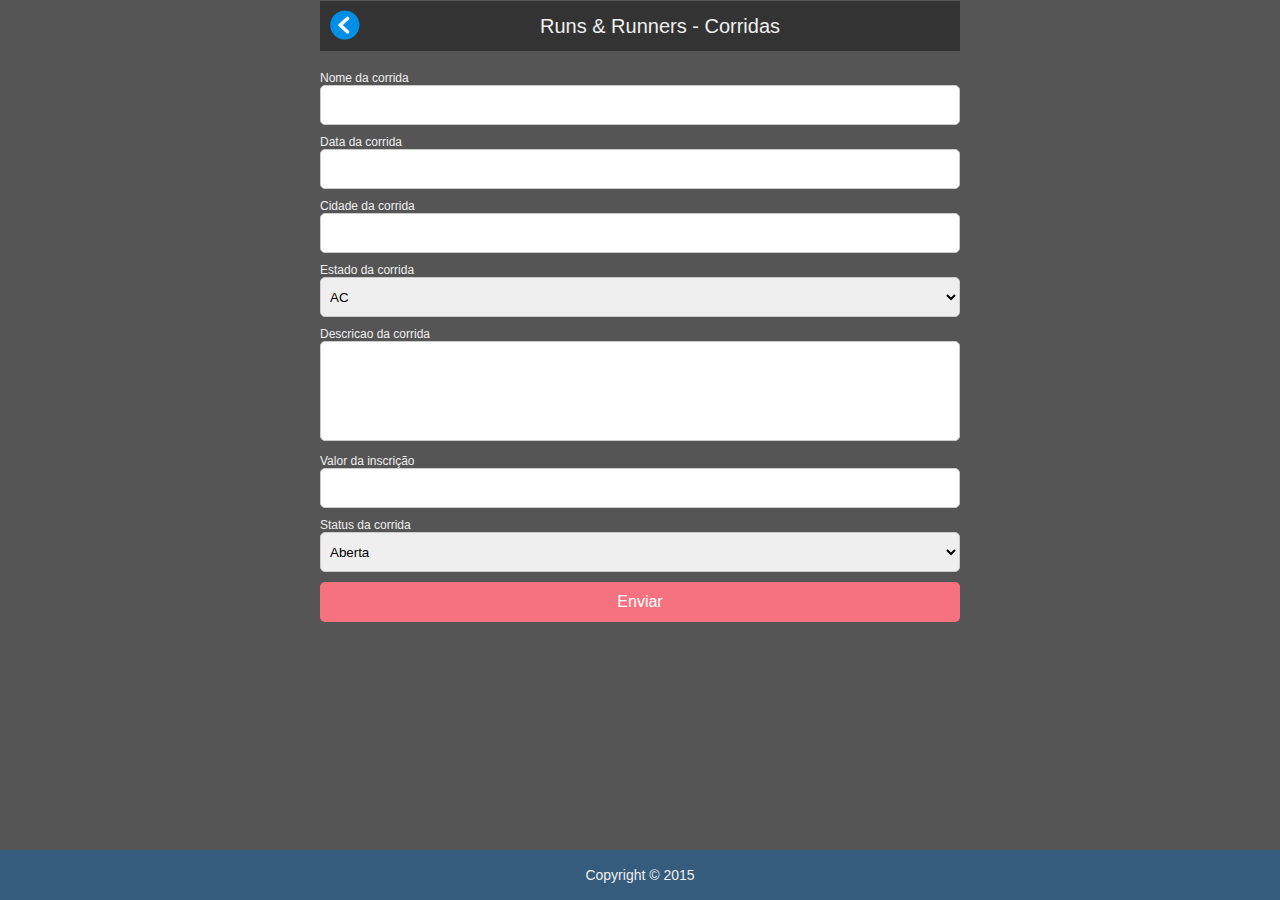
<file: webservice/consumer/organizador/cadastrar-corrida.html>
<!DOCTYPE html>
<html class="no-js" lang="pt-br">

<head>

	<meta charset="UTF-8" />
	<title>Runs & Runners - Grupo 3</title>
	
	<meta name="robots" content="noindex, nofollow" />
	<link rel="stylesheet" type="text/css" href="../css/estilos.css">

	<meta name="viewport" content="width=device-width, initial-scale=1">
	
	<!--[if lt IE 9]>
		<script src="js/html5.js" type="text/javascript"></script>
	<![endif]-->
	
</head>

<body>

	<section class="container">
		
		<div class="tituloInternas">
			<span class="label">
				<a href="index.html" class="btn_voltar">Voltar</a>
				<h1 class="text">
					Runs & Runners - Corridas
				</h1>
			</span>
		</div>

		<form action="" method="post" class="form" onsubmit="return cadastrarEditarCorrida();" id="frmcadastro">
			
			<input type="hidden" name="tipo" id="tipo" value="corrida"/>
			<input type="hidden" name="idcorrida" id="idcorrida" value=""/>

			<label for'nome'>Nome da corrida</label>
			<input type="text" name="nome" id="nome">

			<label for'data'>Data da corrida</label>
			<input type="text" name="data" id="data">

			<label for'cidade'>Cidade da corrida</label>
			<input type="text" name="cidade" id="cidade">

			<label for'estado'>Estado da corrida</label>
			<select name="estado" id="estado">
				<option value="AC">AC</option>
				<option value="AL">AL</option>
				<option value="AM">AM</option>
				<option value="AP">AP</option>
				<option value="BA">BA</option>
				<option value="CE">CE</option>
				<option value="DF">DF</option>
				<option value="ES">ES</option>
				<option value="GO">GO</option>
				<option value="MA">MA</option>
				<option value="MG">MG</option>
				<option value="MS">MS</option>
				<option value="MT">MT</option>
				<option value="PA">PA</option>
				<option value="PB">PB</option>
				<option value="PE">PE</option>
				<option value="PI">PI</option>
				<option value="PR">PR</option>
				<option value="RJ">RJ</option>
				<option value="RN">RN</option>
				<option value="RO">RO</option>
				<option value="RR">RR</option>
				<option value="RS">RS</option>
				<option value="SC">SC</option>
				<option value="SE">SE</option>
				<option value="SP">SP</option>
				<option value="TO">TO</option>
			</select>
			
			<label for'descricao'>Descricao da corrida</label>
			<textarea name="descricao" id="descricao"></textarea>

			<label for'valorinscricao'>Valor da inscrição</label>
			<input type="text" name="valorinscricao" id="valorinscricao">

			<label for'status'>Status da corrida</label>
			<select name="status" id="status">
				<option value="Aberta">Aberta</option>
				<option value="cancelada">Cancelada</option>
				<option value="Confirmada">Confirmada</option>
			</select>

			<input type="submit" value="Enviar" class="cor2">

		</form>

		<div class="cor5 copy copy_int">
			<span class="label">
				<span class="text">Copyright &copy; 2015</span>
			</span>
		</div>

	</section>
	<!-- .container -->
	
</body>

</html>

<script type="text/javascript" src="../js/jquery-1.11.3.min.js"></script>
<script type="text/javascript" src="../js/functions.js"></script>
<script type="text/javascript" src="../js/mask-input.js"></script>

<script type="text/javascript">
	
	function inverterDate(dataIn,tipo){
		if(dataIn && dataIn != ""){
			if(tipo == 1){
				var temp = dataIn.split("/");
				return temp[2]+"-"+temp[1]+"-"+temp[0];
			}else{
				var temp = dataIn.split("-");
				return temp[2]+"/"+temp[1]+"/"+temp[0];
			}
		}
	}
	
	$('#data').mask("00/00/0000");

	var num = 0;
	var idCorrida = 0;
	var tipo = "cadastrar"; 

	//VEIO PARAMETRO PELA URL? (EX: ?240)
	var idCorrida = window.location.href.split("?")[1]; 

	//ACHOU O PARAMETRO - BUSCA CORRIDA
	if(idCorrida && idCorrida != ""){

		$("#idcorrida").val(idCorrida);

		$.ajax({
			type: 'GET',
			url: 'http://www.ceolato.com.br/wsg4server/corridas/'+idCorrida,
			dataType: "json", // data type of response
			success: function(response){
				tipo = "editar";
				idCorrida = response.idcorrida;
				$('#nome').val(response.nome);
				$('#data').val(inverterDate(response.data,2));
				$('#cidade').val(response.cidade);
				$('#estado').val(response.estado);
				$('#descricao').val(response.descricao);
				$('#valorinscricao').val(response.valorinscricao);
				$('#status').val(response.status);

			}
		});
	}		
	
	function cadastrarEditarCorrida(){

		var msg = "";
		if($('#nome').val() == "") msg += "Nome\n";
		if($('#data').val() == "") msg += "Data\n";
		if($('#cidade').val() == "") msg += "Cidade\n";
		if($('#estado').val() == "") msg += "Estado\n";
		if($('#descricao').val() == "") msg += "Descrição\n";
		if($('#valorinscricao').val() == "") msg += "Valor da inscrição\n";
		if($('#status').val() == "") msg += "Status\n";

		if(msg != ""){
			alert("Atenção, os seguintes campos são obrigatórios:\n\n"+msg);
			return false;
		}

		//CADASTRANDO NOVA CORRIDA
		if(tipo == "cadastrar"){
			$.ajax({
				type: 'POST',
				url: 'http://www.ceolato.com.br/wsg4server/corridas',
				dataType: "json",
				data: formToJSON(),
				success: function(data, textStatus, jqXHR){
					if(data.idcorrida){
						alert("Corrida cadastrada com sucesso");
						window.location = "index.html";
					}
				},error: function(jqXHR, textStatus, errorThrown){
					alert("Erro ao cadastrar corrida");
					window.location = "index.html";
				}
			});	

		//EDITANDO CORRIDA
		}else if(tipo == "editar" && idCorrida != 0){

			$("#frmcadastro").attr("action","../atualizar.php");
			$('#frmcadastro').submit();

		}
		return false;

	}

	function formToJSON() {
		var retorno = JSON.stringify({
			"nome": $('#nome').val(),
			"data": inverterDate($('#data').val(),1),
			"cidade": $('#cidade').val(),
			"estado": $('#estado').val(),
			"descricao": $('#descricao').val(),
			"valorinscricao": $('#valorinscricao').val(),
			"status": $('#status').val()
		});
		return retorno;
	}

</script>
</file>
<file: webservice/consumer/css/estilos.css>
html, body, div, span, object, iframe, h1, h2, h3, h4, h5, h6, p, blockquote, pre, abbr, address, cite, code, del, dfn, em, img, ins, kbd, q, samp, small, strong, sub, sup, var, b, i, dl, dt, dd, ol, ul, li, fieldset, form, label, legend, table, caption, tbody, tfoot, thead, tr, th, td, article, aside, details, figure, figcaption, footer, header, hgroup, menu, nav, section, time, mark, audio, video { margin:0; padding:0; border:0; outline:0; font-size:100%; font-weight:normal; vertical-align:baseline; outline:none; }
article, aside, details, figcaption, figure, footer, header, hgroup, menu, nav, section { display: block; }

*, *:after, *:before 						{ -moz-box-sizing: border-box; -webkit-box-sizing: border-box; box-sizing: border-box; margin: 0; padding: 0; border:0; }

/* -- */
img 										{ border:none; overflow: hidden; display: inline-block; vertical-align: top; zoom: 1; *display: inline; }
fieldset									{ border:none; }
body,html 									{ height: 100%; }
body 										{ font:12px "Trebuchet MS", Arial, Tahoma; color:#efefef; background: #555; }
ul li										{ list-style:none; }

/* Ideia de cores */

.cor1 										{ background-color: #f8b195; }
.cor2 										{ background-color: #f67280; }
.cor3 										{ background-color: #c06c84; }
.cor4 										{ background-color: #6c5b7b; }
.cor5 										{ background-color: #355c7d; }

/* resources */
.none										{ display:none; }
.clear										{ clear:both; }
a											{ text-decoration:none; overflow: hidden; outline: none; }
a:hover										{ text-decoration:underline; }

.container 									{ position: relative; width: 100%; max-width: 640px; margin: 0 auto; padding-top: 1px; padding-bottom: 50px; overflow: hidden; }
.container_index 							{ height: 100%; padding-bottom: 0; }

/*index*/
.btn_index 									{ width: 100%; height: 23%; display: table; color: #fff; font-size: 20px; padding-left: 50px; overflow: hidden; transition:all .3s ease; -moz-transition:all .3s ease; -ms-transition:all .3s ease; -o-transition:all .3s ease; -webkit-transition:all .3s ease; }
.btn_index:hover							{ background: #ccc; text-decoration: none; }
.btn_index .label 							{ display: table-cell; vertical-align: middle; line-height: 30px; }
.btn_index .label .icon 					{ display:block; float: left; width: 40px; height: 40px; margin-right: 20px; }
.btn_index .label .text 					{ line-height: 40px; }
.btn_index.sobre 							{ font-size: 20px !important; }

.btn_index.corredor .label .icon 			{ background: url(../img/runner.png) top center no-repeat; }
.btn_index.organizador .label .icon 		{ background: url(../img/organizer.png) top center no-repeat; }
.btn_index.sobre .label .icon 				{ background: url(../img/sobre.png) top center no-repeat;  }
.box_logo .label .icon 						{ background: url(../img/run.png) top center no-repeat; }
.copy 										{ position: fixed; bottom: 0; left: 0; width: 100%; height: 9%; font-size: 14px; text-align: center;  }
.copy .label 								{ display: table; vertical-align: middle; position: relative; width: 100%; height: 100%; }
.copy .label span 							{ display: table-cell; vertical-align: middle; }
.container_index .copy 						{ position: relative; }


.btn_voltar 								{ background: url(../img/voltar.png) center center no-repeat; background-size: cover; display: block; width: 30px; height: 30px; margin: 9px 0 0 10px; float: left; text-indent: -9999px; overflow: hidden; outline: none; }

.tituloInternas 							{ height: 50px;  line-height: 50px; font-size: 20px; text-align: center; padding-left: 0; background-color: #333; }

.btn_cadastro 								{ float: left; width: 50%; height: 40px; line-height: 40px; margin: 2px 0; font-size: 14px; text-align: center; display: block; background: #f8b195; color: #fff; transition:all .3s ease; -moz-transition:all .3s ease; -ms-transition:all .3s ease; -o-transition:all .3s ease; -webkit-transition:all .3s ease; }
.btn_cadastro.corredor 						{ background: #f67280; }
.btn_cadastro:hover							{ background: #333; text-decoration: none; }

.btn_filtro 								{ float: left; width: 33.3%; height: 40px; line-height: 40px; font-size: 14px; text-align: center; display: block; background: #c06c84; margin-bottom: 20px; color: #fff; transition:all .3s ease; -moz-transition:all .3s ease; -ms-transition:all .3s ease; -o-transition:all .3s ease; -webkit-transition:all .3s ease; }
.btn_filtro:hover							{ background: #333 !important; text-decoration: none; }

.btn_filtro.abertas 						{ background: #6c5b7b; }
.btn_filtro.proximas						{ background: #355c7d; }

.form										{ margin: 20px 0; }
.form select,
.form textarea,
.form input[type="text"] 					{ width: 100%; height: 40px; border: 1px solid #ccc; margin:0 auto 10px auto; padding: 5px; border-radius: 5px; }
.form textarea 								{ font-family: "Trebuchet MS", Arial, Tahoma; height: 100px; resize:none; }
.form input[type="submit"] 					{ width: 100%; height: 40px; border: none; border-radius: 5px; color: #fff; font-size: 16px; }

.listagem_corridas 							{ padding: 0; margin:0 0 20px 0; }
.listagem_corridas li  						{ padding: 10px; border-bottom: 1px solid #ccc; overflow: hidden; }
.listagem_corridas li h2 					{ float: left; font-size: 16px; }
.listagem_corridas li h2 span 				{ font-size: 11px; margin-right: 10px; }
.listagem_corridas li .botoes_op 			{ width: 80px; float: right; overflow: hidden; }
.listagem_corridas li .botoes_op_corredor 	{ width: 180px; }

.listagem_corridas li a.btn					{ width: 30px; height: 30px; display: block; float: right; background: #ccc; text-indent: -9999px; margin-left: 10px; }
.listagem_corridas li a.deletar 			{ background: url(../img/delete.png) top center no-repeat #666; background-size: cover; }
.listagem_corridas li a.editar 				{ background: url(../img/edit.png) top center no-repeat #090; background-size: cover; }

.preloader 									{ display: block; margin: 20px auto; }

.sobre 										{ font-size: 14px; }
.copy_int 									{ height: 50px; }
.sobre .conteudo 							{ padding: 20px; }
.sobre .conteudo h2 						{ font-size: 25px; margin-bottom: 30px; text-align: center; }
.sobre .conteudo p 							{ margin-bottom: 10px; }
.sobre .conteudo a 							{ color: #fff; text-decoration: underline; }

.btn_selecionar								{ width: 80px; float: right; margin-left: 10px; height: 30px; line-height: 30px; text-align: center; display: block;  background: #090; color: #fff; transition:all .3s ease; -moz-transition:all .3s ease; -ms-transition:all .3s ease; -o-transition:all .3s ease; -webkit-transition:all .3s ease; }
.btn_selecionar:hover						{ background: #333 !important; text-decoration: none; }

.btn_inscricao 								{ width: 202px; margin: 30px auto; height: 80px; display: block; line-height: 80px; font-size: 20px; text-align: center; background: #c06c84; color: #fff; transition:all .3s ease; -moz-transition:all .3s ease; -ms-transition:all .3s ease; -o-transition:all .3s ease; -webkit-transition:all .3s ease; }
.btn_inscricao:hover 						{ background: #333 !important; text-decoration: none; }

.info_tempo 								{ background: #666; border: 1px solid #999; width: 210px; height: 200px; margin: 30px auto; text-align: center; }
.info_tempo img 							{ margin: 10px 0 0 0; width: 60px; height: 60px; }
.info_tempo h2 								{ font-size: 15px; margin-top: 10px; }
.info_tempo h3 								{ font-size: 14px; line-height: 150%; text-transform: capitalize; }
.info_tempo h4 								{ width: 140px; margin: 0 auto; font-size: 14px; line-height: 150%; }




@media (max-width:640px){ 
	.form       							{ padding:0 20px; }
}

@media (max-width:480px){ 
	.tituloInternas 						{ font-size: 15px; }
}

@media (max-width:300px){ 
	
}
</file>
